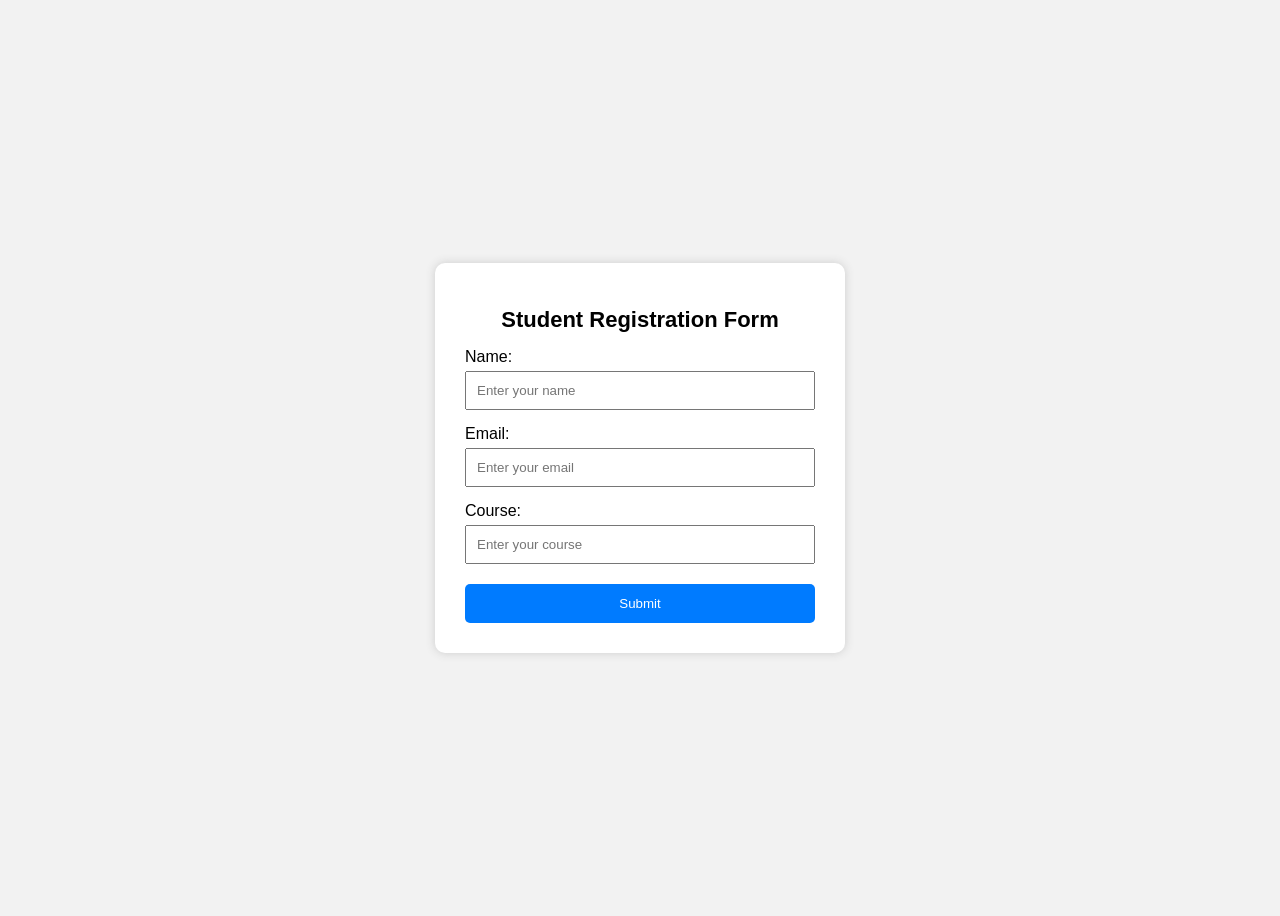
<file: frontend/public/index.html>
<!DOCTYPE html>
<html lang="en">
<head>
    <meta charset="UTF-8">
    <meta name="viewport" content="width=device-width, initial-scale=1.0">
    <title>Student Registration</title>
    <link rel="stylesheet" href="style.css">
</head>

<body>

    <div class="container">
        <h1>Student Registration Form</h1>

        <form action="/submit" method="POST">

            <label>Name:</label>
            <input
                type="text"
                name="name"
                placeholder="Enter your name"
                required
            >

            <label>Email:</label>
            <input
                type="email"
                name="email"
                placeholder="Enter your email"
                required
            >

            <label>Course:</label>
            <input
                type="text"
                name="course"
                placeholder="Enter your course"
                required
            >

            <button type="submit">Submit</button>

        </form>
    </div>

</body>
</html>
</file>
<file: frontend/public/style.css>
body {
    font-family: Arial, sans-serif;
    background-color: #f2f2f2;
    display: flex;
    justify-content: center;
    align-items: center;
    min-height: 100vh;
}

.container {
    background: white;
    padding: 30px;
    width: 350px;
    border-radius: 10px;
    box-shadow: 0 0 10px #cccccc;
}

h1 {
    text-align: center;
    font-size: 22px;
}

label {
    display: block;
    margin-top: 15px;
}

input {
    width: 100%;
    padding: 10px;
    margin-top: 5px;
    box-sizing: border-box;
}

button {
    width: 100%;
    padding: 12px;
    margin-top: 20px;
    background-color: #007bff;
    color: white;
    border: none;
    cursor: pointer;
    border-radius: 5px;
}

button:hover {
    background-color: #0056b3;
}
</file>
